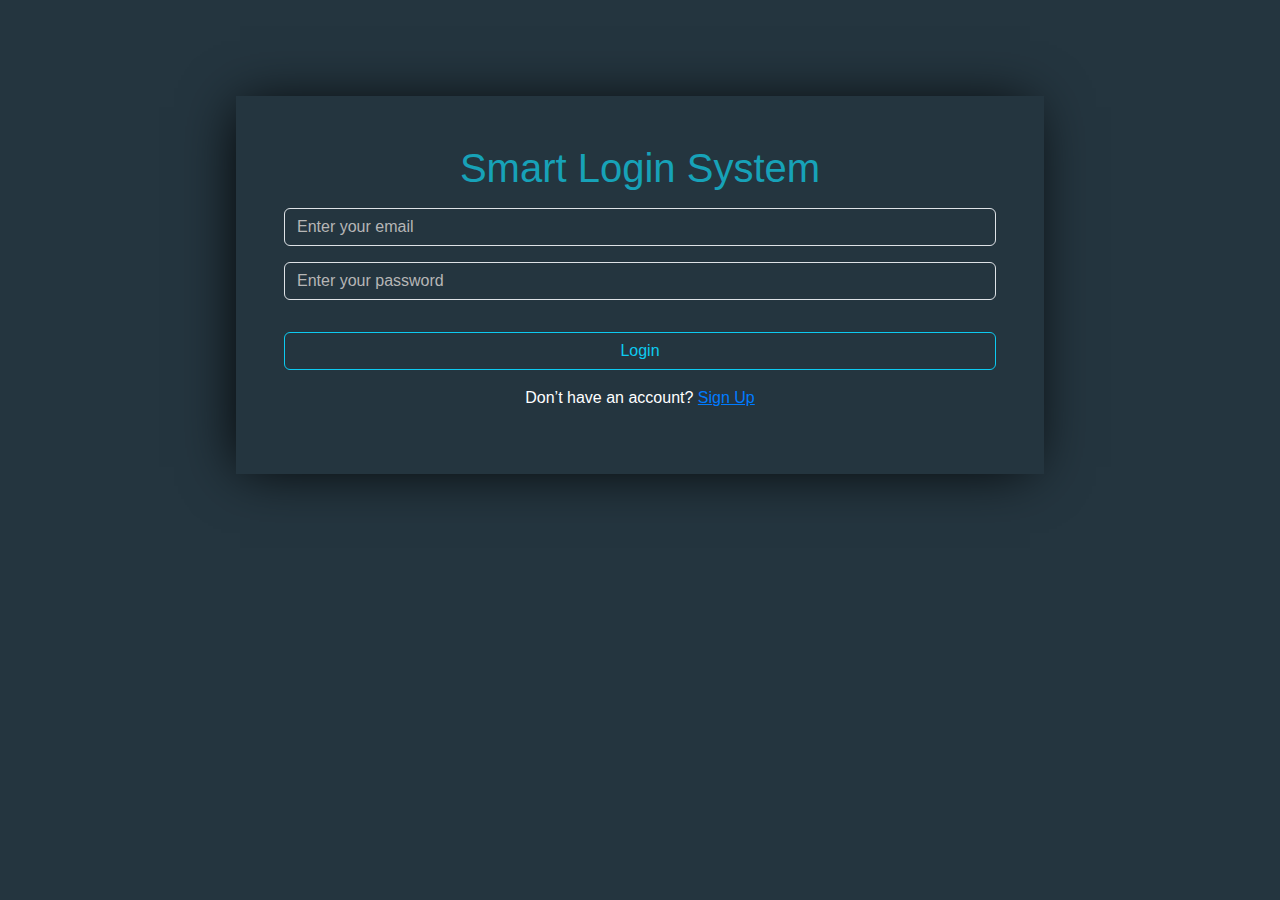
<file: index.html>
<!DOCTYPE html>
<html lang="en">

<head>
    <meta charset="UTF-8">
    <meta name="viewport" content="width=device-width, initial-scale=1.0">
    <title>Smart Login System</title>
    <link rel="preconnect" href="https://fonts.googleapis.com">
    <link rel="preconnect" href="https://fonts.gstatic.com" crossorigin>
    <link href="https://fonts.googleapis.com/css2?family=Pacifico&display=swap" rel="stylesheet">
    <link rel="stylesheet" href="css/all.min.css">
    <link rel="stylesheet" href="css/bootstrap.min.css">
    <link rel="stylesheet" href="css/css.css">


</head>

<body>
    <span class="d-none" id="username"></span>


    <div class="container my-5 text-center py-5 ">
        <div class="group m-auto p-5 item">
            <h1>Smart Login System</h1>

            <input oninput="emailSignInValid()" id="signInEmail" class="form-control my-3"
                placeholder="Enter your email" type="text">

            <input oninput="passwordSignInValid()" id="signInPassword" class="form-control my-3"
                placeholder="Enter your password" type="password">

            <p id="incorrect"></p>

            <button onclick="signIn()" id="btnLogin" class="btn btn-outline-info w-100 my-3">Login</button>
            <p class="text-white">Don’t have an account? <a class="" href="sginup.html">Sign Up</a></p>

        </div>
    </div>











    <script src="js/main.js"></script>
    <script src="js/bootstrap.bundle.min.js"></script>

</body>

</html>
</file>
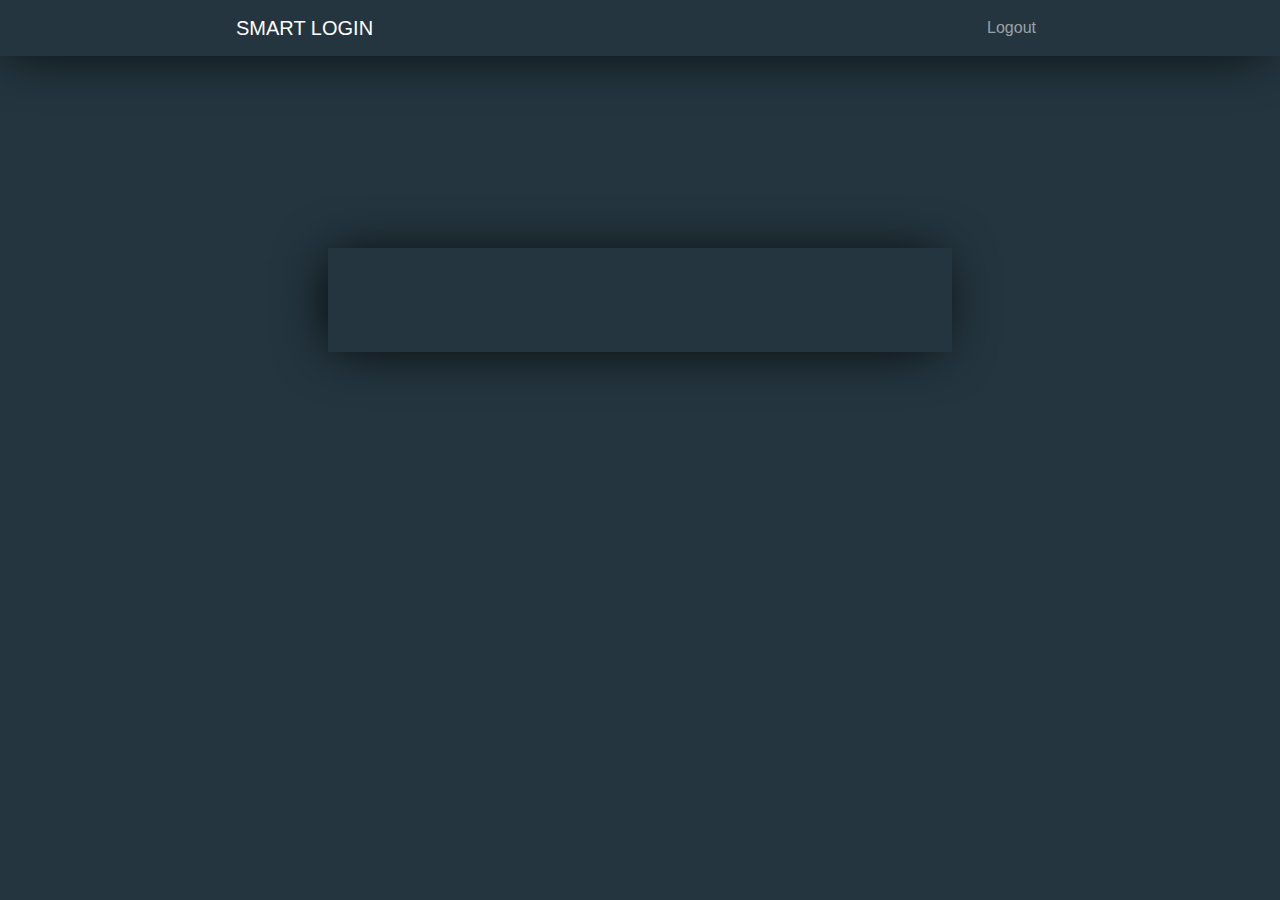
<file: home.html>
<!DOCTYPE html>
<html lang="en">

<head>
    <meta charset="UTF-8">
    <meta name="viewport" content="width=device-width, initial-scale=1.0">
    <title>Page Welcome</title>
    <link rel="preconnect" href="https://fonts.googleapis.com">
    <link rel="preconnect" href="https://fonts.gstatic.com" crossorigin>
    <link href="https://fonts.googleapis.com/css2?family=Pacifico&display=swap" rel="stylesheet">
    <link rel="stylesheet" href="css/all.min.css">
    <link rel="stylesheet" href="css/bootstrap.min.css">
    <link rel="stylesheet" href="css/css.css">
</head>

<body>
    <nav class="navbar navbar-expand-lg navbar-dark d-flex group1">
        <div class="container">
            <a class="navbar-brand" href="#" data-ur1313m3t="true">SMART LOGIN</a>


            <div class="" id="navbarSupportedContent">
                <ul class="navbar-nav ms-auto">

                    <li class="nav-item ">
                        <a class="nav-link btn btn-outline-warning " href="index.html">Logout</a>
                    </li>


                </ul>

            </div>
        </div>
    </nav>
    <div class="container lol">
        <div class="row text-center ">
            <div class="group m-auto w-75 p-5">
                <h1 id="username"></h1>
            </div>
        </div>

    </div>

    <script src="js/main.js"></script>
    <script src="js/bootstrap.bundle.min.js"></script>

</body>

</html>
</file>
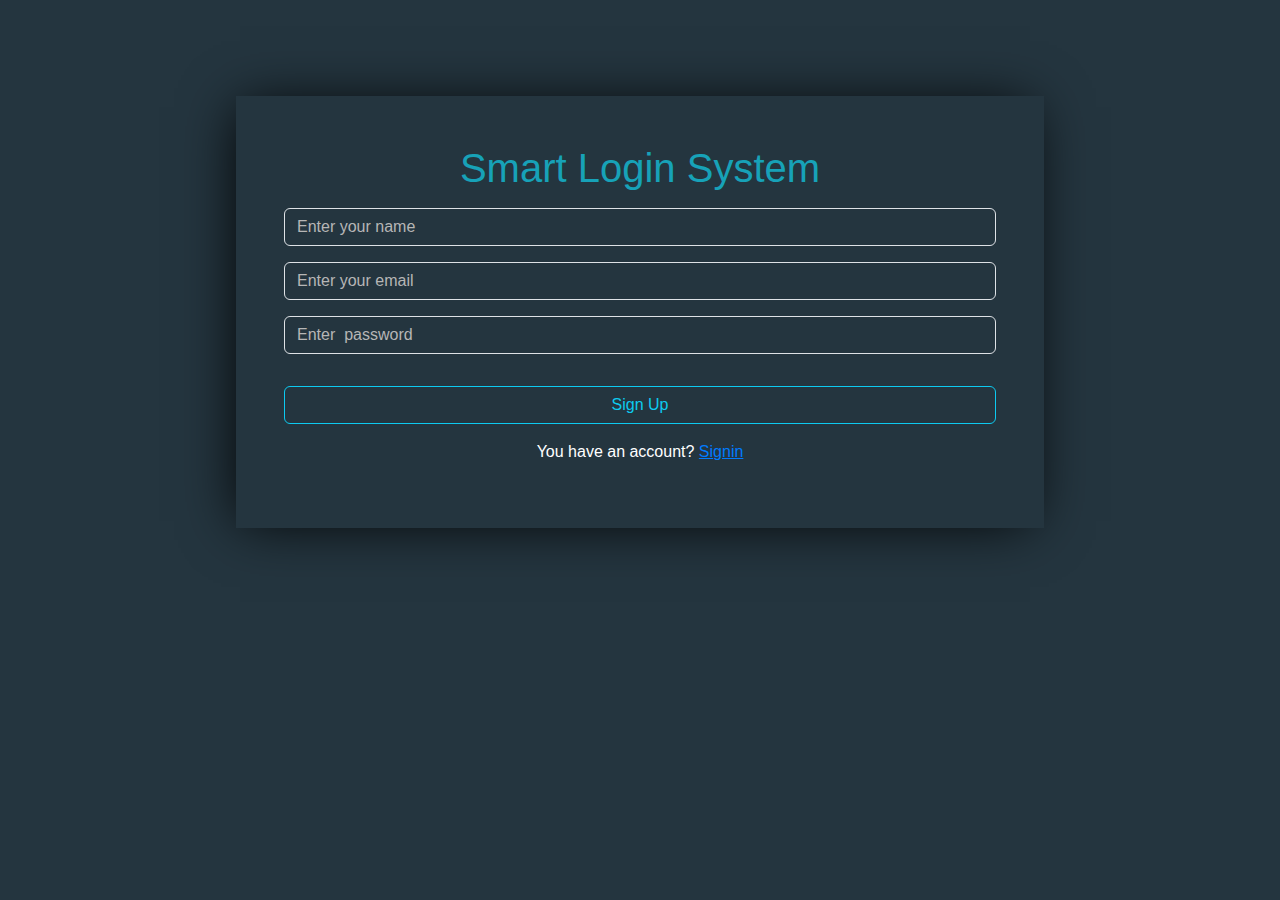
<file: sginup.html>
<!DOCTYPE html>
<html lang="en">

<head>
    <meta charset="UTF-8">
    <meta name="viewport" content="width=device-width, initial-scale=1.0">
    <title>Page SignIn</title>
    <link rel="preconnect" href="https://fonts.googleapis.com">
    <link rel="preconnect" href="https://fonts.gstatic.com" crossorigin>
    <link href="https://fonts.googleapis.com/css2?family=Pacifico&display=swap" rel="stylesheet">
    <link rel="stylesheet" href="css/all.min.css">
    <link rel="stylesheet" href="css/bootstrap.min.css">
    <link rel="stylesheet" href="css/css.css">


</head>

<body>
    <span class="d-none" id="username"></span>

    <div class="container my-5 text-center py-5 ">
        <div class="group m-auto  p-5">
            <h1>Smart Login System</h1>

            <input oninput="nameSignUpValid()" id="signupName" class="form-control my-3" placeholder="Enter your name"
                type="text">
            <p id="msgSignupName" class=" d-none"></p>
            <input oninput="emailSignUpValid()" id="signupEmail" class="form-control my-3"
                placeholder="Enter your email" type="email">
            <p id="msgSignupEmail" class=" d-none"></p>


            <input oninput="passwordSignUpValid()" id="signupPassword" class="form-control my-3"
                placeholder="Enter  password" type="password">
            <p id="msgSignupPassword" class=" d-none"></p>
            <p id="exist"></p>


            <button onclick="signUp()" id="btnSignUp" class="btn btn-outline-info w-100 my-3">Sign Up</button>
            <p id="alertSuccess" class="alert alert-success d-none">Success</p>

            <p class="text-white">You have an account? <a class="" href="index.html">Signin</a>
            </p>
        </div>
    </div>










    <script src="js/main.js"></script>
    <script src="js/bootstrap.bundle.min.js"></script>

</body>

</html>
</file>
<file: css/css.css>
body {
    scroll-behavior: smooth;
    background: #24353f;
    font-family: 'Titillium Web', sans-serif;

}

::-webkit-scrollbar {
    width: 15px;
}

::-webkit-scrollbar-track {
    box-shadow: inset 0 0 5px rgb(127, 122, 122);
    border-radius: 5px;
}

::-webkit-scrollbar-thumb {
    background: #f5f5f5;
    border-radius: 10px;
}

#home {
    height: 75vh;
}

h1 {
    color: #17a2b8;
}

.group1 {
    box-shadow: -5px 2px 54px -9px rgba(0, 0, 0, 1);
}

.group {
    box-shadow: -5px 2px 54px -9px rgba(0, 0, 0, 1);

}

input,
textarea {
    background-color: transparent !important;
    color: #fff !important;
}

input::placeholder,
textarea::placeholder {
    color: rgb(182, 182, 182) !important;
}

input:focus,
textarea:focus {
    box-shadow: 0 0 0 0 transparent !important;
}






a {
    color: #007bff;
    background-color: transparent;

}

a:hover {
    text-decoration: none;

}

p {
    background-color: transparent;
    color: red;
}

.lol {
    margin-top: 12rem;
}

.container {
    width: 65%;
}

@media(max-width:992px) {

    .container {
        width: 85%;
    }



}
</file>
